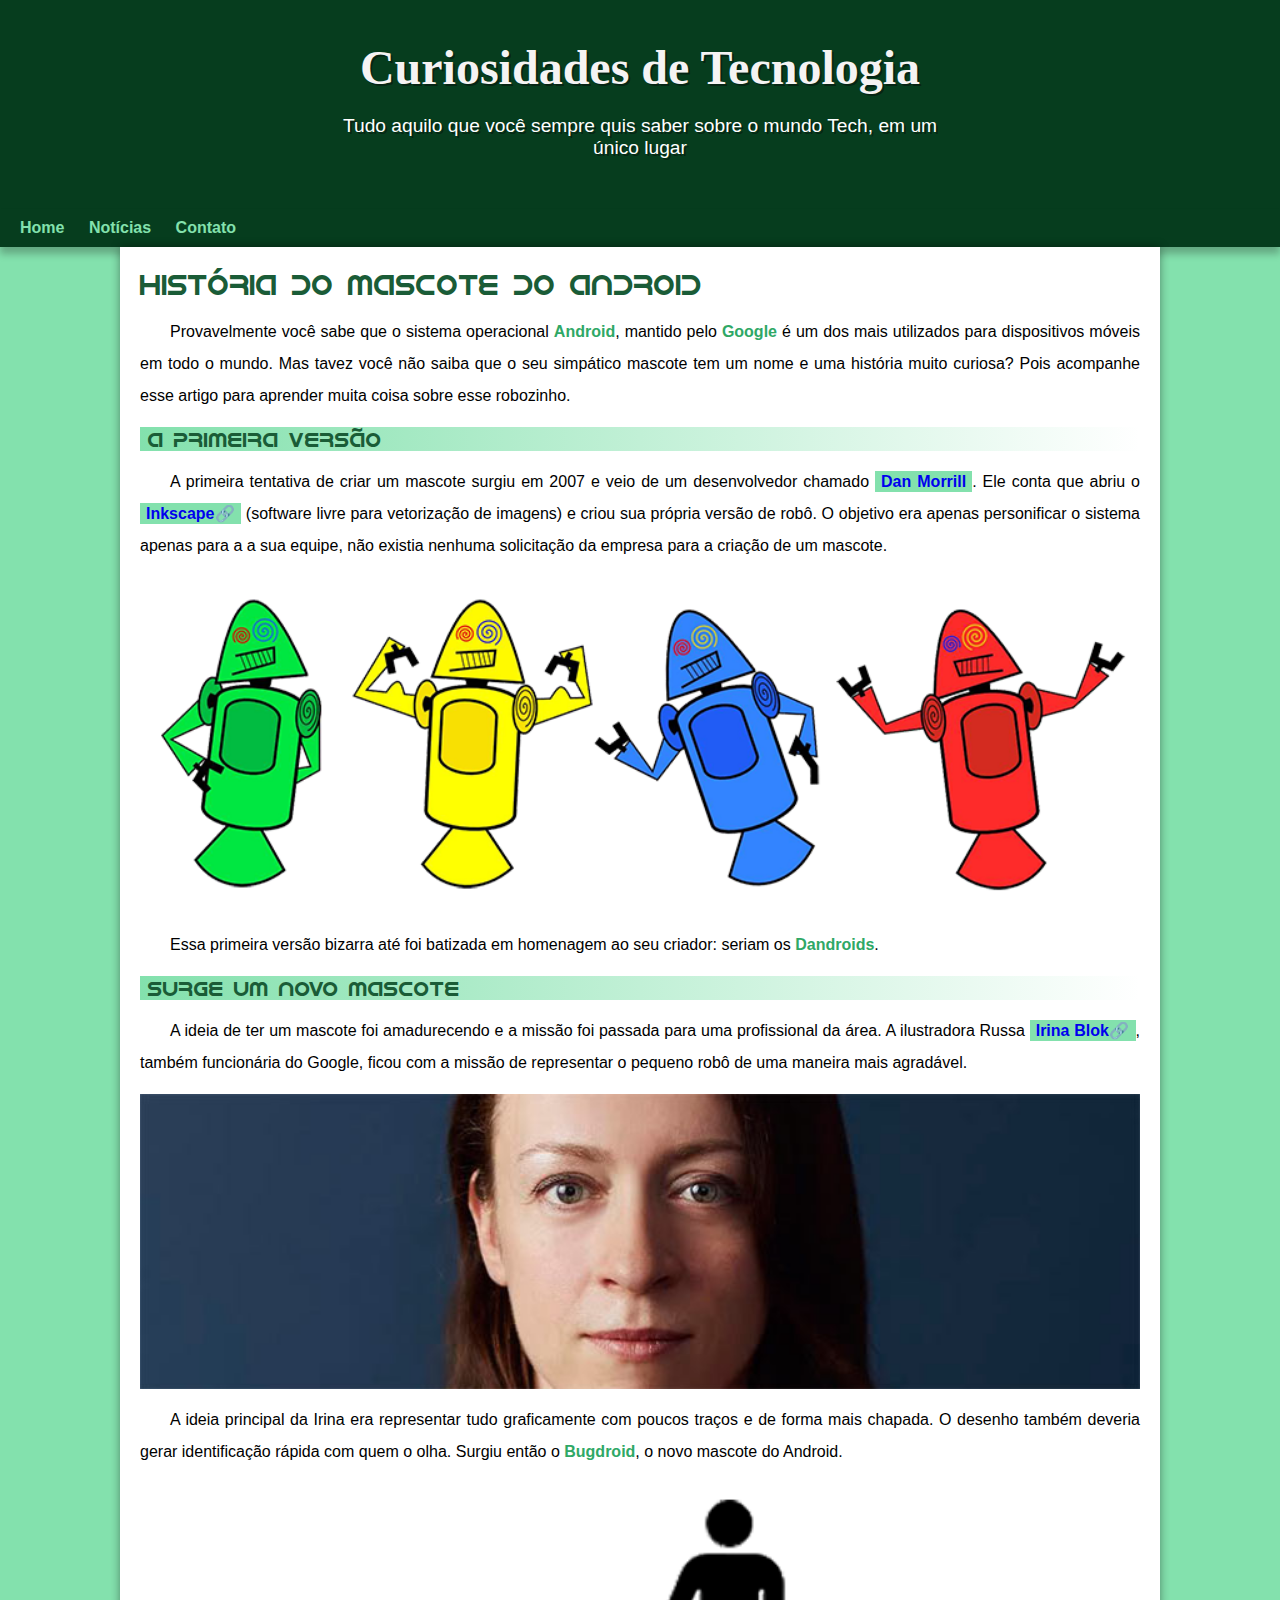
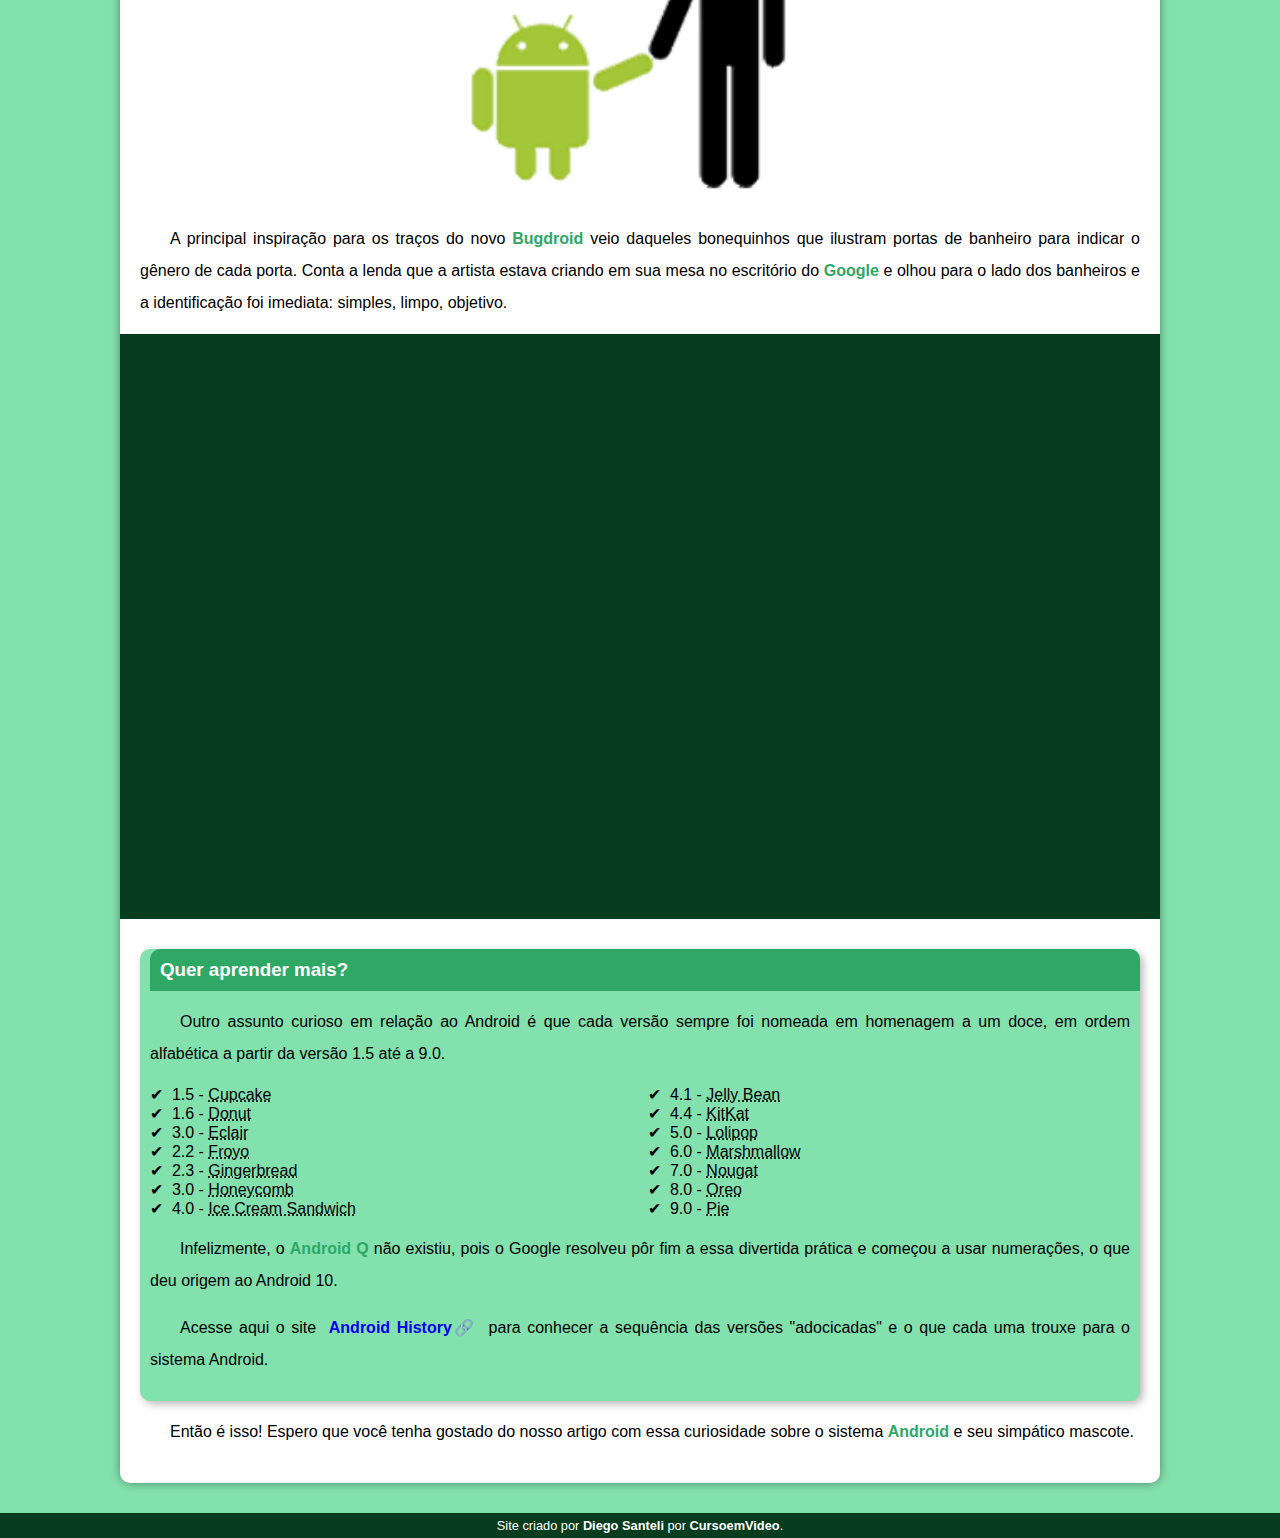
<file: index.html>
<!DOCTYPE html>
<html lang="pt-br">
<head>
    <meta charset="UTF-8">
    <meta name="viewport" content="width=device-width, initial-scale=1.0">
    <title>Document</title>
    <link rel="shortcut icon" href="imagens/favicon.ico" type="image/x-icon">
    <link rel="stylesheet" href="style.css">
</head>
<body>
    <header>
        <h1>Curiosidades de Tecnologia</h1>
        <p>Tudo aquilo que você sempre quis saber sobre o mundo Tech, em um único lugar</p>
    </header>
    <nav>
        <a href="#">Home</a>
        <a href="#">Notícias</a>
        <a href="#">Contato</a>
    </nav>
    
    <main>
        <article>
            <h1>
                História do Mascote do Android
            </h1>

            <p>
                Provavelmente você sabe que o sistema operacional <strong>Android</strong>, mantido pelo <strong>Google</strong> é um dos mais utilizados para dispositivos móveis em todo o mundo. Mas tavez você não saiba que o seu simpático mascote tem um nome e uma história muito curiosa? Pois acompanhe esse artigo para aprender muita coisa sobre esse robozinho.
            </p>

            <h2>
                A primeira versão
            </h2>

            <p>
                A primeira tentativa de criar um mascote surgiu em 2007 e veio de um desenvolvedor chamado <a href="https://androidcommunity.com/dan-morrill-shows-us-the-android-mascot-that-almost-was-20130103/" target="_blank">Dan Morrill</a>. Ele conta que abriu o <a href="https://inkscape.org/pt-br/" target="_blank" class="externo">Inkscape</a> (software livre para vetorização de imagens) e criou sua própria versão de robô. O objetivo era apenas personificar o sistema apenas para a a sua equipe, não existia nenhuma solicitação da empresa para a criação de um mascote.
            </p>

            <picture>
                <source media="(max-width: 670px)" srcset="imagens/dan-droids-pq.png">
                <img src="imagens/dan-droids.png" alt="primeira versao do android">
            </picture>

            <p>
                Essa primeira versão bizarra até foi batizada em homenagem ao seu criador: seriam os <strong>Dandroids</strong>.
            </p>

            <h2>
                Surge um novo mascote
            </h2>

            <p>
                A ideia de ter um mascote foi amadurecendo e a missão foi passada para uma profissional da área. A ilustradora Russa <a href="https://www.irinablok.com/" target="_blank"class="externo">Irina Blok</a>, também funcionária do Google, ficou com a missão de representar o pequeno robô de uma maneira mais agradável.
            </p>

            <picture>
                <source media="(max-width: 670px)" srcset="imagens/irina-blok-pq.jpg">
                <img src="imagens/irina-blok.jpg" alt="criadora do Android" class="responsive-image">
            </picture>
            
            <p>A ideia principal da Irina era representar tudo graficamente com poucos traços e de forma mais chapada. O desenho também deveria gerar identificação rápida com quem o olha. Surgiu então o <strong>Bugdroid</strong>, o novo mascote do Android.</p>

            <img src="imagens/bugdroid.png" class="pequena" alt="nova versao do android">

            <p>A principal inspiração para os traços do novo <strong>Bugdroid</strong> veio daqueles bonequinhos que ilustram portas de banheiro para indicar o gênero de cada porta. Conta a lenda que a artista estava criando em sua mesa no escritório do <strong>Google</strong> e olhou para o lado dos banheiros e a identificação foi imediata: simples, limpo, objetivo.</p>

            <div class="video">
                <iframe width="560" height="315" src="https://www.youtube.com/embed/l2UDgpLz20M?si=xnOCuXtEuW3rFjrv" title="YouTube video player" frameborder="0" allow="accelerometer; autoplay; clipboard-write; encrypted-media; gyroscope; picture-in-picture; web-share" referrerpolicy="strict-origin-when-cross-origin" allowfullscreen></iframe></div>
        <aside>
             <h3>
                Quer aprender mais?
             </h3>

            <p>Outro assunto curioso em relação ao Android é que cada versão sempre foi nomeada em homenagem a um doce, em ordem alfabética a partir da versão 1.5 até a 9.0.</p>

            <ul>
                <li>1.5 - <abbr title="Bolinho">Cupcake</abbr></li>
                <li>1.6 - <abbr title="Rosquinha">Donut</abbr></li>
                <li>3.0 - <abbr title="Éclair">Eclair</abbr></li>
                <li>2.2 - <abbr title="Froyo">Froyo</abbr></li>
                <li>2.3 - <abbr title="Pão de Gengibre">Gingerbread</abbr></li>
                <li>3.0 - <abbr title="Favo de Mel">Honeycomb</abbr></li>
                <li>4.0 - <abbr title="Sanduiche de Sorvete">Ice Cream Sandwich</abbr></li>
                <li>4.1 - <abbr title="jujuba">Jelly Bean</abbr></li>
                <li>4.4 - <abbr title="kitkat">KitKat</abbr></li>
                <li>5.0 - <abbr title="Pirulito">Lolipop</abbr></li>
                <li>6.0 - <abbr title="Marshmallow">Marshmallow</abbr></li>
                <li>7.0 - <abbr title="Nougat">Nougat</abbr></li>
                <li>8.0 - <abbr title="Oreo">Oreo</abbr></li>
                <li>9.0 - <abbr title="Torta">Pie</abbr></li>
            </ul>

            <p>Infelizmente, o <strong>Android Q</strong> não existiu, pois o Google resolveu pôr fim a essa divertida prática e começou a usar numerações, o que deu origem ao Android 10.</p>

            <p>
                Acesse aqui o site <a href="https://www.android.com/intl/en_uk/" target="_blank"class="externo">Android History</a> para conhecer a sequência das versões "adocicadas" e o que cada uma trouxe para o sistema Android.
            </p>
           </aside>
            
            
            <p>
                Então é isso! Espero que você tenha gostado do nosso artigo com essa curiosidade sobre o sistema <strong>Android</strong> e seu simpático mascote.

            </p>
        </article>
    </main>
    <footer>
        <p>
            Site criado por <a href="https://https://github.com/DiegoSanteli" target="_blank">Diego Santeli</a> por <a href="https://www.youtube.com/watch?v=I_vi2q6sC1k&list=PLHz_AreHm4dlUpEXkY1AyVLQGcpSgVF8s&index=35" target="_blank">CursoemVideo</a>.</p>
    </footer>
</body>

</html>
</file>
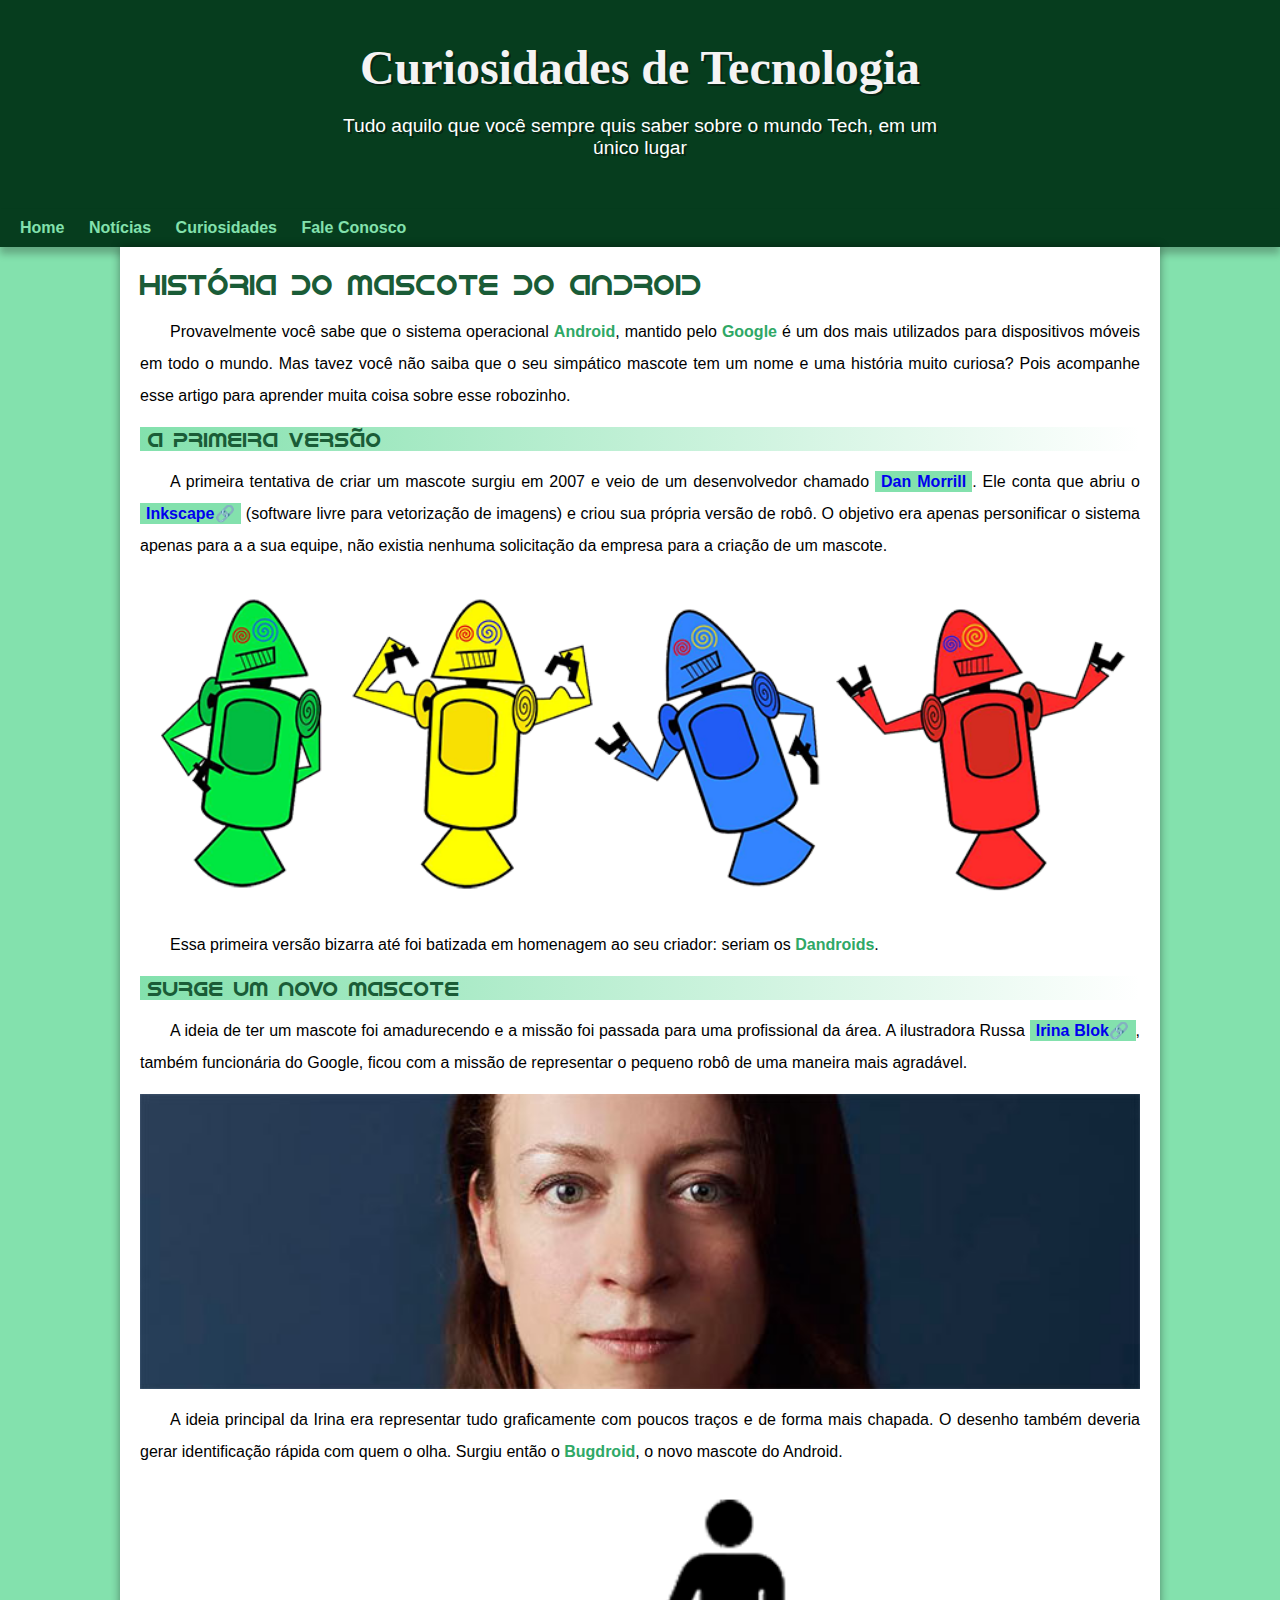
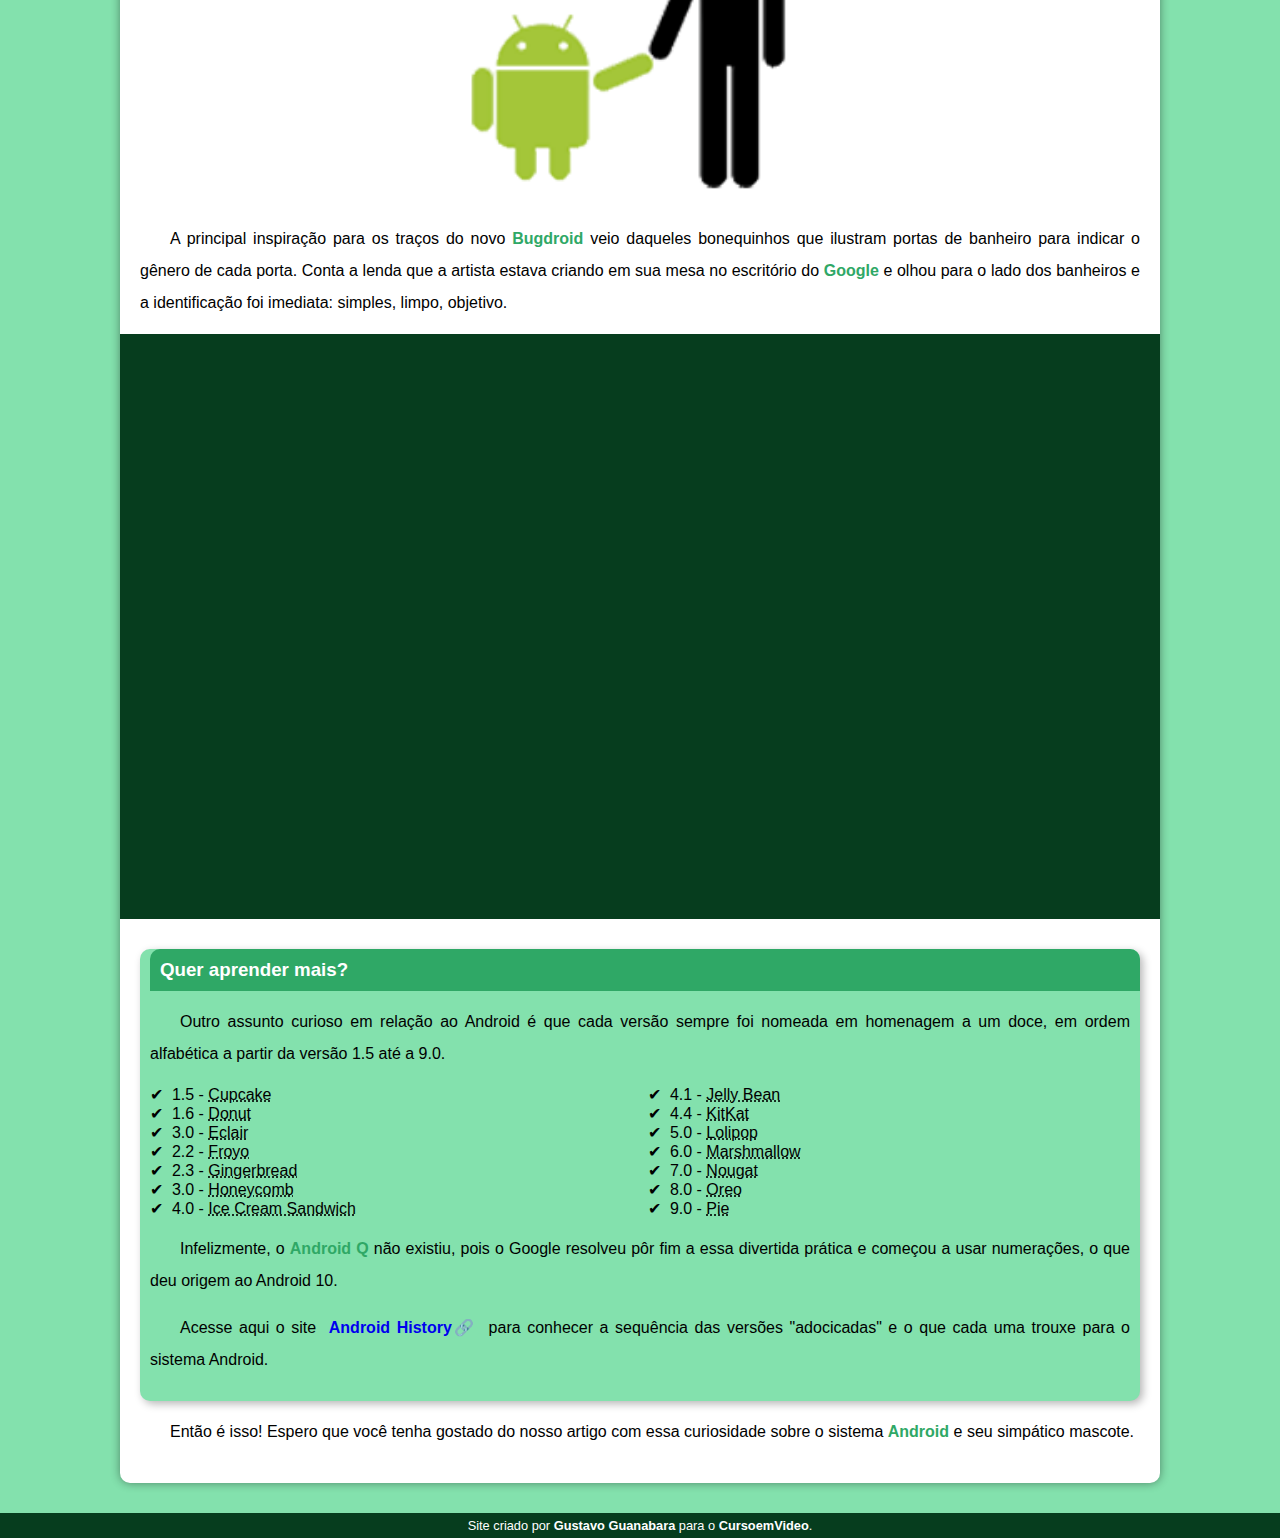
<file: android.html>
<!DOCTYPE html>
<html lang="pt-br">
<head>
    <meta charset="UTF-8">
    <meta name="viewport" content="width=device-width, initial-scale=1.0">
    <title>Document</title>
    <link rel="shortcut icon" href="imagens/favicon.ico" type="image/x-icon">
    <link rel="stylesheet" href="style.css">
</head>
<body>
    <header>
        <h1>Curiosidades de Tecnologia</h1>
        <p>Tudo aquilo que você sempre quis saber sobre o mundo Tech, em um único lugar</p>
    </header>
    <nav>
        <a href="#">Home</a>
        <a href="#">Notícias</a>
        <a href="#">Curiosidades</a>
        <a href="#">Fale Conosco</a>
    </nav>
    
    <main>
        <article>
            <h1>
                História do Mascote do Android
            </h1>

            <p>
                Provavelmente você sabe que o sistema operacional <strong>Android</strong>, mantido pelo <strong>Google</strong> é um dos mais utilizados para dispositivos móveis em todo o mundo. Mas tavez você não saiba que o seu simpático mascote tem um nome e uma história muito curiosa? Pois acompanhe esse artigo para aprender muita coisa sobre esse robozinho.
            </p>

            <h2>
                A primeira versão
            </h2>

            <p>
                A primeira tentativa de criar um mascote surgiu em 2007 e veio de um desenvolvedor chamado <a href="https://androidcommunity.com/dan-morrill-shows-us-the-android-mascot-that-almost-was-20130103/" target="_blank">Dan Morrill</a>. Ele conta que abriu o <a href="https://inkscape.org/pt-br/" target="_blank" class="externo">Inkscape</a> (software livre para vetorização de imagens) e criou sua própria versão de robô. O objetivo era apenas personificar o sistema apenas para a a sua equipe, não existia nenhuma solicitação da empresa para a criação de um mascote.
            </p>

            <picture>
                <source media="(max-width: 670px)" srcset="imagens/dan-droids-pq.png">
                <img src="imagens/dan-droids.png" alt="primeira versao do android">
            </picture>

            <p>
                Essa primeira versão bizarra até foi batizada em homenagem ao seu criador: seriam os <strong>Dandroids</strong>.
            </p>

            <h2>
                Surge um novo mascote
            </h2>

            <p>
                A ideia de ter um mascote foi amadurecendo e a missão foi passada para uma profissional da área. A ilustradora Russa <a href="https://www.irinablok.com/" target="_blank"class="externo">Irina Blok</a>, também funcionária do Google, ficou com a missão de representar o pequeno robô de uma maneira mais agradável.
            </p>

            <picture>
                <source media="(max-width: 670px)" srcset="imagens/irina-blok-pq.jpg">
                <img src="imagens/irina-blok.jpg" alt="criadora do Android" class="responsive-image">
            </picture>
            
            <p>A ideia principal da Irina era representar tudo graficamente com poucos traços e de forma mais chapada. O desenho também deveria gerar identificação rápida com quem o olha. Surgiu então o <strong>Bugdroid</strong>, o novo mascote do Android.</p>

            <img src="imagens/bugdroid.png" class="pequena" alt="nova versao do android">

            <p>A principal inspiração para os traços do novo <strong>Bugdroid</strong> veio daqueles bonequinhos que ilustram portas de banheiro para indicar o gênero de cada porta. Conta a lenda que a artista estava criando em sua mesa no escritório do <strong>Google</strong> e olhou para o lado dos banheiros e a identificação foi imediata: simples, limpo, objetivo.</p>

            <div class="video">
                <iframe width="560" height="315" src="https://www.youtube.com/embed/l2UDgpLz20M?si=xnOCuXtEuW3rFjrv" title="YouTube video player" frameborder="0" allow="accelerometer; autoplay; clipboard-write; encrypted-media; gyroscope; picture-in-picture; web-share" referrerpolicy="strict-origin-when-cross-origin" allowfullscreen></iframe></div>
        <aside>
             <h3>
                Quer aprender mais?
             </h3>

            <p>Outro assunto curioso em relação ao Android é que cada versão sempre foi nomeada em homenagem a um doce, em ordem alfabética a partir da versão 1.5 até a 9.0.</p>

            <ul>
                <li>1.5 - <abbr title="Bolinho">Cupcake</abbr></li>
                <li>1.6 - <abbr title="Rosquinha">Donut</abbr></li>
                <li>3.0 - <abbr title="Éclair">Eclair</abbr></li>
                <li>2.2 - <abbr title="Froyo">Froyo</abbr></li>
                <li>2.3 - <abbr title="Pão de Gengibre">Gingerbread</abbr></li>
                <li>3.0 - <abbr title="Favo de Mel">Honeycomb</abbr></li>
                <li>4.0 - <abbr title="Sanduiche de Sorvete">Ice Cream Sandwich</abbr></li>
                <li>4.1 - <abbr title="jujuba">Jelly Bean</abbr></li>
                <li>4.4 - <abbr title="kitkat">KitKat</abbr></li>
                <li>5.0 - <abbr title="Pirulito">Lolipop</abbr></li>
                <li>6.0 - <abbr title="Marshmallow">Marshmallow</abbr></li>
                <li>7.0 - <abbr title="Nougat">Nougat</abbr></li>
                <li>8.0 - <abbr title="Oreo">Oreo</abbr></li>
                <li>9.0 - <abbr title="Torta">Pie</abbr></li>
            </ul>

            <p>Infelizmente, o <strong>Android Q</strong> não existiu, pois o Google resolveu pôr fim a essa divertida prática e começou a usar numerações, o que deu origem ao Android 10.</p>

            <p>
                Acesse aqui o site <a href="https://www.android.com/intl/en_uk/" target="_blank"class="externo">Android History</a> para conhecer a sequência das versões "adocicadas" e o que cada uma trouxe para o sistema Android.
            </p>
           </aside>
            
            
            <p>
                Então é isso! Espero que você tenha gostado do nosso artigo com essa curiosidade sobre o sistema <strong>Android</strong> e seu simpático mascote.

            </p>
        </article>
    </main>
    <footer>
        <p>
            Site criado por <a href="https://github.com/gustavoguanabara" target="_blank">Gustavo Guanabara</a> para o <a href="https://www.youtube.com/watch?v=I_vi2q6sC1k&list=PLHz_AreHm4dlUpEXkY1AyVLQGcpSgVF8s&index=35" target="_blank">CursoemVideo</a>.</p>
    </footer>
</body>

</html>
</file>
<file: style.css>
@charset "UTF-8";

@import url('https://fonts.googleapis.com/css2?family=Bebas+Neue&display=swap');

@font-face {
    font-family: 'Android';
    src: url('/fontes/idroid.otf'); format('opentype');
    font-weight: normal;
}

:root {
    --cor0:#ebe5c5;
    --cor1:#83e1ad;
    --cor2:#3ddc84;
    --cor3:#2fa866;
    --cor4:#1a5c37;
    --cor5:#063d1e;

    --fonte-padrao: Arial, Verdana, Helvetica, sans-serif;
    --fonte-destaque: 'Bebas Nueu', 'cursive';
    --fonte-android: 'Android', 'cursive';
}

*{
    margin: 0px;
    padding: 0px;
}

body{
    background-color: var(--cor1);
    font-family: var(--fonte-padrao);
}
a.externo::after{
    content:'\1f517' ;

}
header{
    background-color: var(--cor5);
    min-height: 150px;
    text-align: center;
    padding-top: 40px;
}

header > h1{
    color: rgb(245, 243, 243);
    font-family: var(--fonte-destaque);
    font-size: 3em;
    margin-bottom:20px;
    text-shadow: 2px 2px 0px rgba(8, 8, 8, 0.452);
}
header >p {
    font-family: var(--fonte-padrao);
    font-size: 1.2em;
    color: white;
    max-width: 600px; 
    padding-right: 10px;
    padding-left: 10px;
    margin: auto;
    padding-bottom: 50px;
    text-shadow: 2px 2px 0px rgba(8, 8, 8, 0.452);

}
nav{
    background-color: var(--cor5);
    padding: 10px;
    box-shadow: 0px 7px 7px rgba(14, 13, 13, 0.253);
}
nav > a{
    color:var(--cor1);
    padding: 10px;
    border-radius: 10px;
    text-decoration: none;
    font-weight: bold;
    transition-duration: .5s;
}
nav >a:hover {
 background-color: var(--cor3);
 color: var(--cor5);
}
main{
    min-width: 300px;
    max-width: 1000px;
    margin: auto;
    margin-bottom: 30px;
    padding: 20px;
    background-color: white;
    box-shadow: 0px 0px 10px rgba(0, 0, 0, 0.404);
    border-bottom-left-radius: 10px;
    border-bottom-right-radius: 10px;
    }

main h1{
    color: var(--cor4);
    font-family: var(--fonte-android);
    font-weight: normal;
    font-size: 1.8em;
    
}

main h2 {
    font-family: var(--fonte-android);
    color: var(--cor4);
    font-size: 1.3em;
    font-weight: normal;
    background-image: linear-gradient( to right, var(--cor1),transparent);
    text-indent: 8px;
}

main p{
    margin: 15px 0px;
    text-align: justify;
    text-indent: 30px;
    font-size: 1em;
    line-height: 2em;
}
main strong {
    color: var(--cor3);
    font-weight: bold;

}
main a {
    text-decoration: none;
    font-weight: bold;
    background-color: var(--cor1);
    padding: 2px 6px;
}
main a:hover{
    text-decoration: underline;
    color: var(--cor4);

}

main img {
    width: 100%;
}

main img.pequena {
    width: 50%;
    display: block;
    margin: auto;
}

div.video{
    background-color: var(--cor5);
    margin: 0px -20px 30px -20px;
    padding: 20px;
    padding-bottom: 56.5%;
    position: relative;
}
div.video > iframe {
    position: absolute;
    top: 5%;
    left: 5%;
    width: 90%;
    height: 90%;
    border-radius: 5px;
}

.responsive-image {
    max-width: 100%;
    height: auto;
    display: block;
}
aside{
    background-color: var(--cor1);
    padding: 10px;
    border-radius: 10px;
    box-shadow: 3px 3px 8px rgba(0, 0, 0, 0.288);
}
aside> h3 {
    background-color: var(--cor3);
    color: white;
    padding: 10px;
    margin: -10px -10px 0px 0px;
    border-radius: 10px 10px 0px 0px;

}

aside > ul {
    list-style-type: '\2714\00a0\00a0';
    list-style-position: inside;
    columns: 2;
}
footer{
    background-color: var(--cor5);
    color: white;
    text-align: center;
    font-size: 0.8em;
    padding: 5px;
}
footer a {
    color: white;
    font-weight: bolder;
    text-decoration: none;
}
footer a:hover{
    text-decoration: underline;
    color: var(--cor1);
}
</file>
